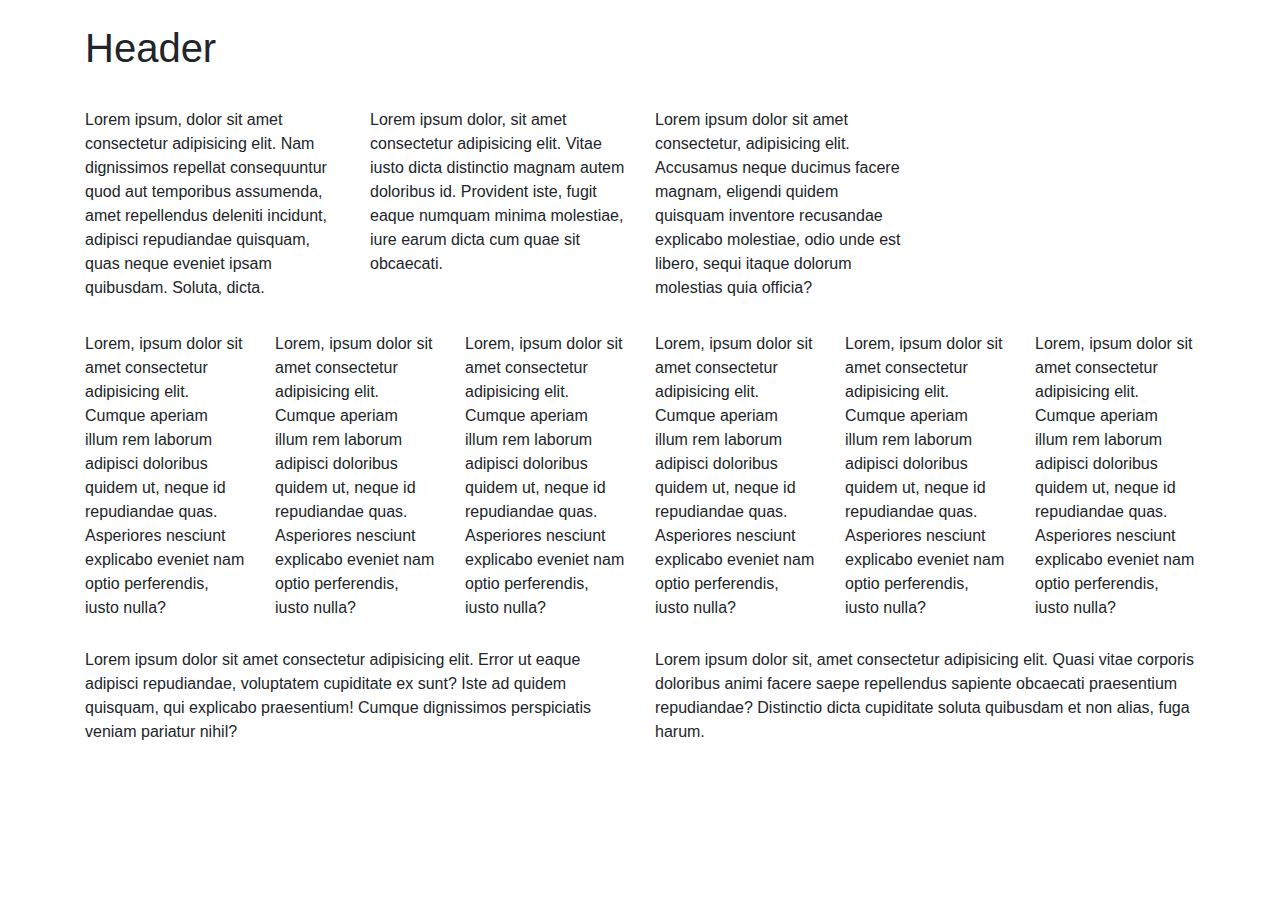
<file: boostrapwarmup/index.html>
<!DOCTYPE html>
<html lang="en">

<head>
  <meta charset="UTF-8">
  <meta name="viewport" content="width=>, initial-scale=1.0">
  <meta http-equiv="X-UA-Compatible" content="ie=edge">
  <title>Document</title>
  <link rel="stylesheet" href="https://stackpath.bootstrapcdn.com/bootstrap/4.1.3/css/bootstrap.min.css">
</head>

<body>
  <div class="container">
    <div class="row my-4">
      <div class="col-12">
        <h1>Header</h1>
      </div>
    </div>

    <div class="row my-4">
      <div class="col-12 col-md-3 my-1">
        Lorem ipsum, dolor sit amet consectetur adipisicing elit. Nam dignissimos repellat consequuntur quod aut
        temporibus assumenda, amet repellendus deleniti incidunt, adipisci repudiandae quisquam, quas neque eveniet
        ipsam
        quibusdam. Soluta, dicta.
      </div>
      <div class="col-12 col-md-3 my-1">
        Lorem ipsum dolor, sit amet consectetur adipisicing elit. Vitae iusto dicta distinctio magnam autem doloribus
        id.
        Provident iste, fugit eaque numquam minima molestiae, iure earum dicta cum quae sit obcaecati.
      </div>
      <div class="col-12 col-md-3 my-1">
        Lorem ipsum dolor sit amet consectetur, adipisicing elit. Accusamus neque ducimus facere magnam, eligendi
        quidem quisquam inventore recusandae explicabo molestiae, odio unde est libero, sequi itaque dolorum molestias
        quia officia?
      </div>
    </div>

    <div class="row my-4">
      <div class="col-6 col-sm-3 col-md-2 my-1">
        Lorem, ipsum dolor sit amet consectetur adipisicing elit. Cumque aperiam illum rem laborum adipisci doloribus
        quidem ut, neque id repudiandae quas. Asperiores nesciunt explicabo eveniet nam optio perferendis, iusto nulla?
      </div>
      <div class="col-6 col-sm-3 col-md-2 my-1">
        Lorem, ipsum dolor sit amet consectetur adipisicing elit. Cumque aperiam illum rem laborum adipisci doloribus
        quidem ut, neque id repudiandae quas. Asperiores nesciunt explicabo eveniet nam optio perferendis, iusto nulla?
      </div>
      <div class="col-6 col-sm-3 col-md-2 my-1">
        Lorem, ipsum dolor sit amet consectetur adipisicing elit. Cumque aperiam illum rem laborum adipisci doloribus
        quidem ut, neque id repudiandae quas. Asperiores nesciunt explicabo eveniet nam optio perferendis, iusto nulla?
      </div>
      <div class="col-6 col-sm-3 col-md-2 my-1">
        Lorem, ipsum dolor sit amet consectetur adipisicing elit. Cumque aperiam illum rem laborum adipisci doloribus
        quidem ut, neque id repudiandae quas. Asperiores nesciunt explicabo eveniet nam optio perferendis, iusto nulla?
      </div>
      <div class="col-6 col-sm-3 col-md-2 my-1">
        Lorem, ipsum dolor sit amet consectetur adipisicing elit. Cumque aperiam illum rem laborum adipisci doloribus
        quidem ut, neque id repudiandae quas. Asperiores nesciunt explicabo eveniet nam optio perferendis, iusto nulla?
      </div>
      <div class="col-6 col-sm-3 col-md-2 my-1">
        Lorem, ipsum dolor sit amet consectetur adipisicing elit. Cumque aperiam illum rem laborum adipisci doloribus
        quidem ut, neque id repudiandae quas. Asperiores nesciunt explicabo eveniet nam optio perferendis, iusto nulla?
      </div>
    </div>
    <div class="row my-4">
      <div class="col-12 col-sm-6">
        Lorem ipsum dolor sit amet consectetur adipisicing elit. Error ut eaque adipisci repudiandae, voluptatem
        cupiditate ex sunt? Iste ad quidem quisquam, qui explicabo praesentium! Cumque dignissimos perspiciatis veniam
        pariatur nihil?
      </div>
      <div class="col-12 col-sm-6">
        Lorem ipsum dolor sit, amet consectetur adipisicing elit. Quasi vitae corporis doloribus animi facere saepe
        repellendus sapiente obcaecati praesentium repudiandae? Distinctio dicta cupiditate soluta quibusdam et non
        alias, fuga harum.
      </div>
    </div>
  </div>

</body>

</html>
</file>
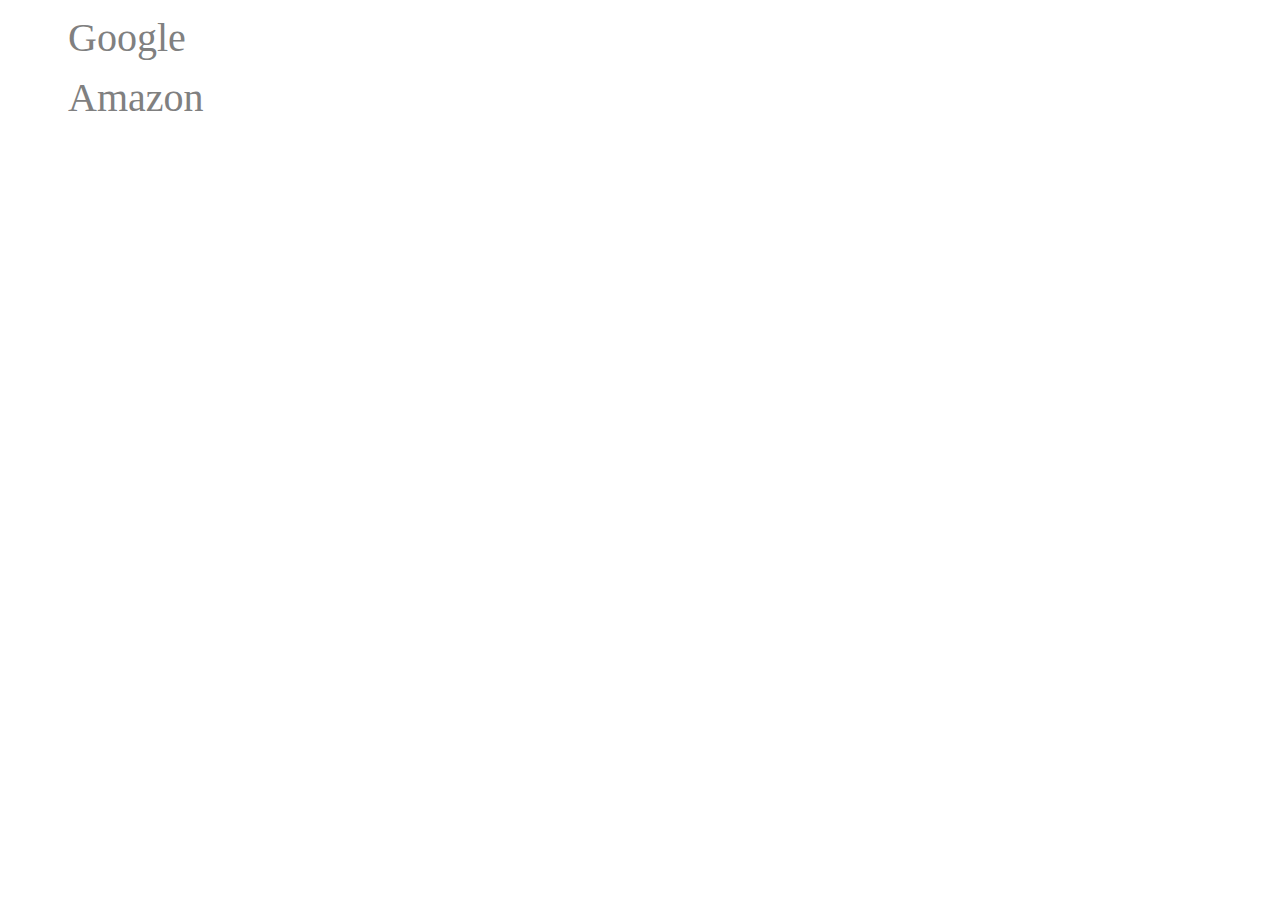
<file: PsuedoclassEx/index.html>
<!DOCTYPE html>
<html lang="en">
<head>
  <meta charset="UTF-8">
  <meta name="viewport" content="width=device-width, initial-scale=1.0">
  <meta http-equiv="X-UA-Compatible" content="ie=edge">
  <title>Pseudoclasses</title>
  <link rel="stylesheet" type="text/css" href="style.css">
</head>
<body>
  <a href="/" alt="Google" class="google">Google</a>
  <br>
  <a href="/" alt="Amazon" class="amazon">Amazon</a>
  <br>
  <form>
    
  </form>
</body>
</html>
</file>
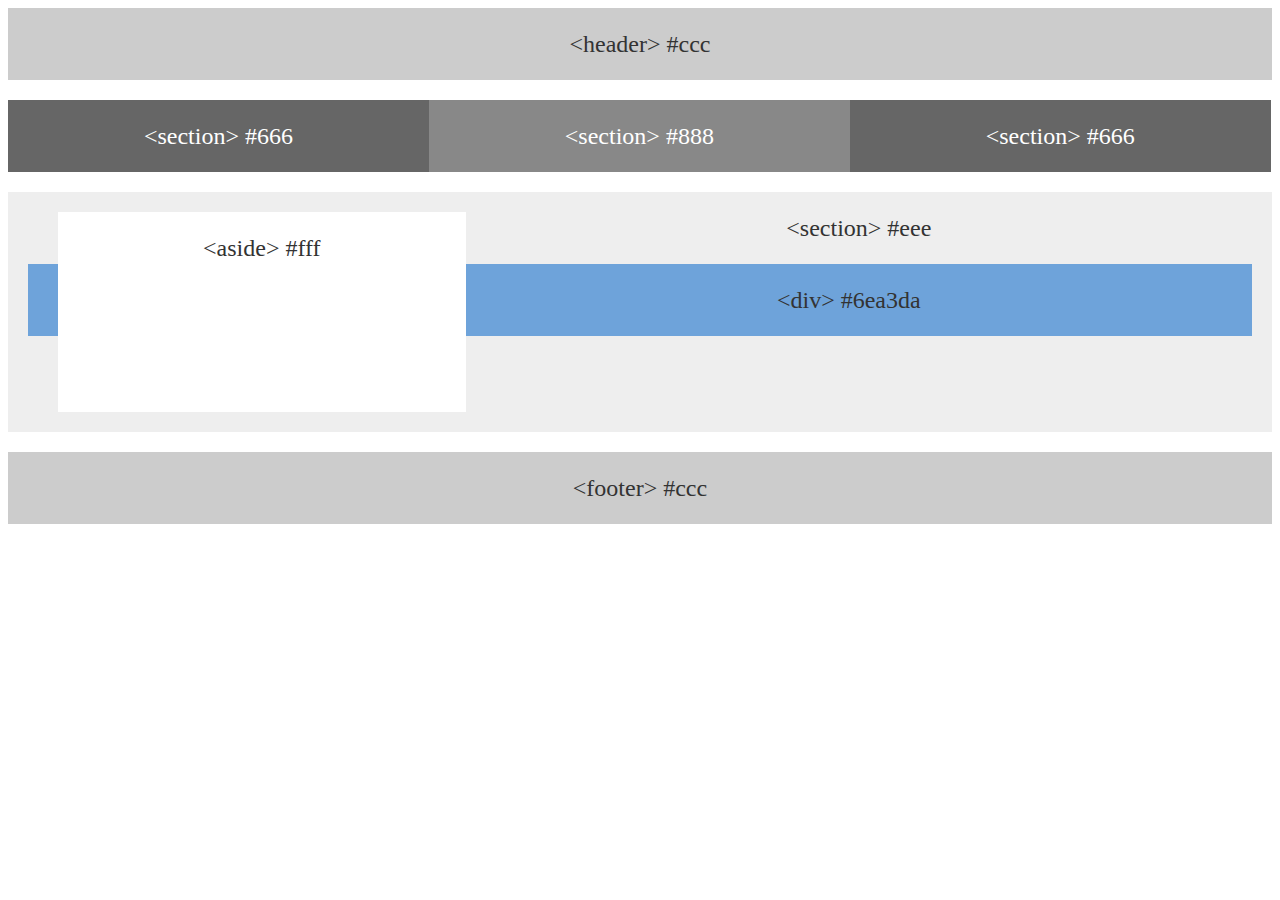
<file: floats-practice/floats.html>
<!-- STUDENTS: Head to float.css for your assignment -->
<!DOCTYPE html>
<html lang="en-us">

<head>
  <meta charset="UTF-8">
  <title>Floats</title>
  <link rel="stylesheet" type="text/css" href="floats.css">
</head>

<body>

  <header>
    &lt;header&gt; #ccc
  </header>

  <div class="clearfix">

    <section id="left">
      &lt;section&gt; #666
    </section>

    <section id="middle">
      &lt;section&gt; #888
    </section>

    <section id="right">
      &lt;section&gt; #666
    </section>

  </div>

  <section id="full" class="clearfix">
    <aside>
      &lt;aside&gt; #fff
    </aside>
    &lt;section&gt; #eee
    <div id="division">
      &lt;div&gt; #6ea3da
    </div>
  </section>

  <footer>
    &lt;footer&gt; #ccc
  </footer>

</body>

</html>
</file>
<file: PsuedoclassEx/style.css>
a {
  font-size: 40px;
  color: grey;
  text-decoration: none;
  line-height: 1.5;
  margin: 40px;
  padding: 20px;
  position: relative;
}

a:hover {
  color: aquamarine;
  top: 5px;
}

a:active {
  color: orchid;
  border-style: outset;
}
</file>
<file: floats-practice/floats.css>
/**
 * Float Layout Activity
 **/

* {
  box-sizing: border-box;
  text-align: center;
}

body {
  font-size: 24px;
  line-height: 32px;
  color: #333;
}

header {
  padding: 20px;
  margin-bottom: 20px;
  color: #333;
  background: #ccc;
}

section {
  padding: 20px;
  margin-bottom: 20px;
}

#left,
#middle,
#right {
  float: left;
  width: 33.3%;
  color: #fff;
}

#left,
#right {
  background-color: #666;
}

#middle {
  background-color: #888;
}
.clearfix::after {
  content: "";
  display: block;
  clear: both;
}

#full {
  background-color: #eee;
  width: 100%;
  overflow: auto;
}

#division {
  background-color: #6ea3da;
  padding: 20px;
  margin-top: 20px;
}

aside {
  float: left;
  background-color: #fff;
  margin-left: 30px;
  padding: 20px;
  width: 33.3%;
  height: 200px;
}

footer {
  background-color: #ccc;
  padding: 20px;
}
</file>
